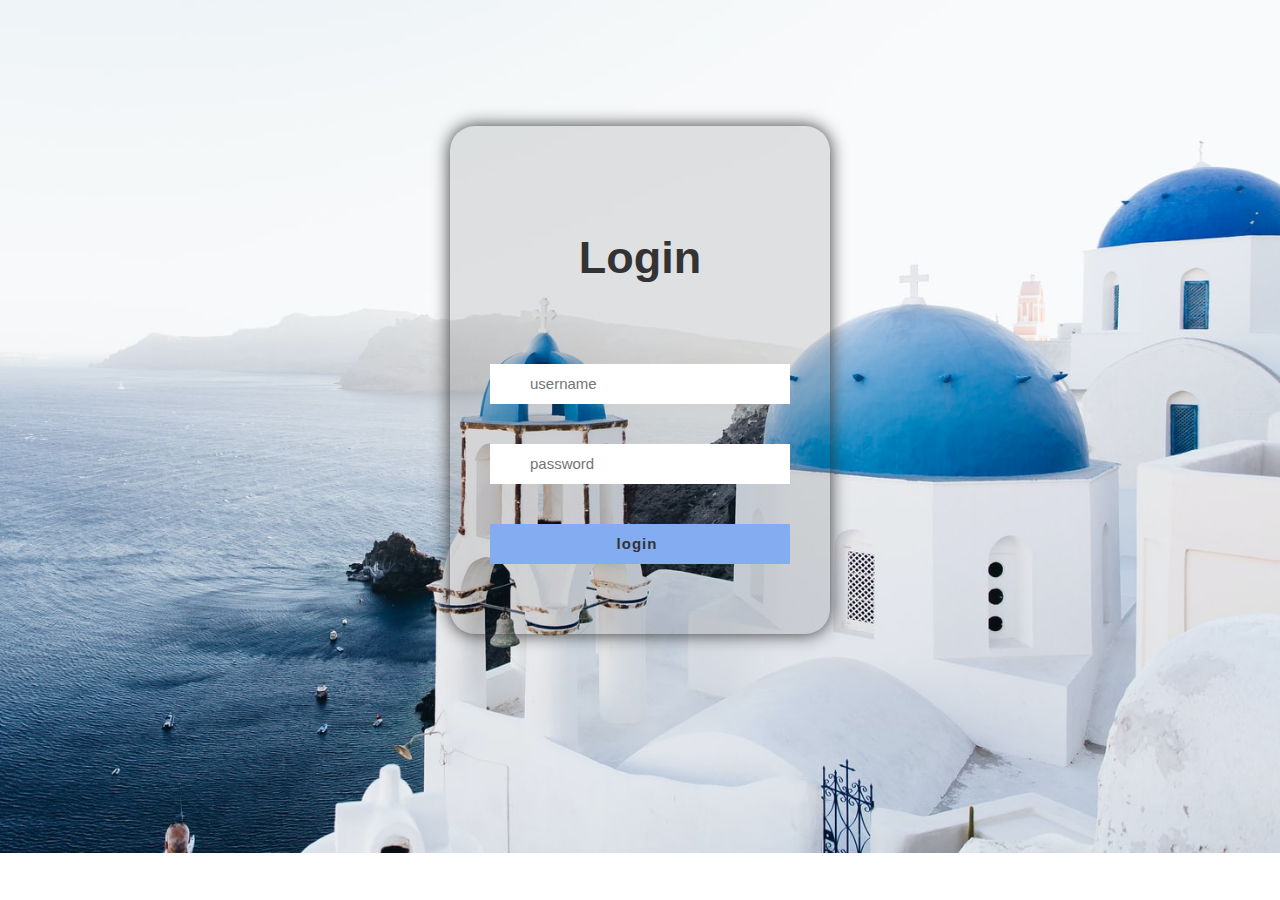
<file: index.html>
<!DOCTYPE html>
<html>
<head>
    <title>Login Page</title>
    <link rel="stylesheet" type="text/css" href="style.css">
</head>
<body>
    <div class="container">
        <div class="header">
            <h1>Login</h1>
        </div>
        <div class="main">
            <form class="login_form" action="home.html" method="post" name="form" onsubmit="return checkform()">
                <span>
                    <i class="fa fa-user"></i>
                    <input type="text" placeholder="username" name="" id="username">
                </span><br>
                <span>
                    <i class="fa fa-lock"></i>
                    <input type="password" placeholder="password" name="" id="password">
                </span><br>
                <button type="submit">login</button>
            </form>
        </div>
    </div>

    <script>
        function checkform(){

            var username = document.getElementById("username").value;
            var password = document.getElementById("password").value;

            if(username == "" || password == ""){
                alert("Username dan Password Harus Diisi");
                return false;
            }
            if(password.length<8){
                alert("Password minimal terdiri dari 8 karakter");
                return false;
            }else{
                return true;
            }
            if(password.length > 8) location.replace('home.html'); 

        }
    </script>

</body>
</html>
</file>
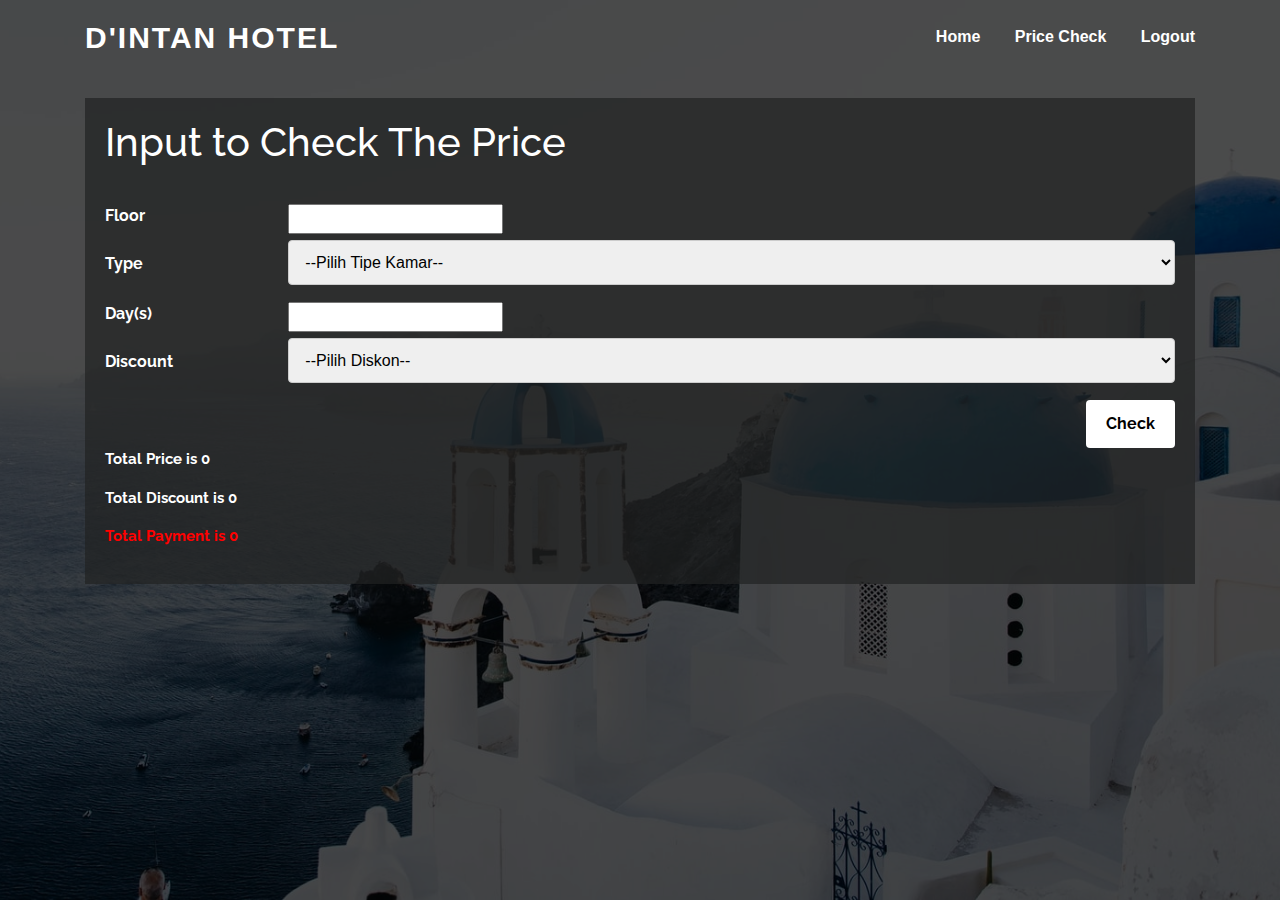
<file: price.html>
<!DOCTYPE html>
<html>
<head>
    <title>Home Page</title>
    <script src="jquery-3.6.1.js"></script>
    <link rel="stylesheet" type="text/css" href="home.css">
    <link rel="stylesheet" href="https://cdn.jsdelivr.net/npm/bootstrap@4.6.1/dist/css/bootstrap.min.css">
</head>
<body>
<header class="header">
    <div class="container">
        <div class="row justify-content-between align-items-center">
            <div class="hotel">
                <a href="home.html">d'Intan Hotel</a>
            </div>
            <nav class="nav">
                <ul>
                    <li><a href="home.html">Home</a></li>
                    <li><a href="price.html">Price Check</a></li>
                    <li><a href="index.html">Logout</a></li>
                </ul>
            </nav>
        </div>
        <br>
    <div class="contain">
        <h1>Input to Check The Price</h1>
        <br>
        <div class="row">
            <div class="col-2">Floor</div>
            <div class="col-10"><input name="floor"></div>          
        </div>
        <div class="row">
            <div class="col-2">
                <label for="">Type</label>
            </div>
            <div class="col-10">
                <select name="tipe">
                    <option value="">--Pilih Tipe Kamar--</option>
                    <option value="5000">Standar</option>
                    <option value="6000">Superior</option>
                    <option value="7000">Deluxe</option>
                </select>
            </div>
        </div>
        <div class="row">
            <div class="col-2">Day(s)</div>
            <div class="col-10"><input name="day"></div>           
        </div>
        <div class="row">
            <div class="col-2">
                <label for="">Discount</label>
            </div>
            <div class="col-10">
                <select name="diskon">
                    <option value="">--Pilih Diskon--</option>
                    <option value="none">None</option>
                    <option value="member">Member</option>
                    <option value="bday">Birthday Promo</option>                    
                </select>
            </div>
        </div>
        <div class="row">
            <div class="col-2"></div>
            <div class="col-10">
                <button id="hitung">Check</button>
            </div>           
        </div>
        <div class="row">
            <div class="col-12">
                <p id="tprice">Total Price is 0</p>
                <p id="tdiskon">Total Discount is 0</p>
                <p id="tpay" style="color: red;">Total Payment is 0</p>
            </div>            
        </div>
    </div>
    </div>
        
</header>
<section class="home-section">
</section>

<script>
    $(document).ready(function(){
        $("#hitung").click(function(){
            var fl = $("input[name='floor']").val();
            var tp = $("select[name='tipe']").val();
            var dy = $("input[name='day']").val();
            var dc = $("select[name='diskon']").val();
            var tambahan = 0;
            var hsewa = 0;
            var diskon = 0;

            if(fl>5){ tambahan = 1000; }

            hsewa = (tp * dy) + tambahan;

            if (dc=="member") { 
                diskon = (10/100)*hsewa;
            } else if (dc=="bday") {
                diskon = 500;
            }
            
            var tot = hsewa - diskon;

            $("#tprice").html("Total Price is "+hsewa);
            $("#tdiskon").html("Total Discount is "+diskon);
            $("#tpay").html("Total Payment is "+tot);
        });
    });
</script>
</body>
</html>
</file>
<file: style.css>
body{
    font-family: sans-serif;
    background-image: url(santorini.jpg);
    background-repeat: no-repeat;
    overflow: hidden;
    background-size: cover;
}
.container{
    width: 380px;
    margin: 10% auto;
    border-radius: 25px;
    background-color: rgba(0, 0, 0, 0.1);
    box-shadow: 0 0 17px #333;
}

.header{
    text-align: center;
    padding-top: 75px;
}

.header h1{
    color: #333;
    font-size: 45px;
    margin-bottom: 80px;
}

.main{
    text-align: center;
}

.main input,button{
    width: 300px;
    height: 40px;
    border: none;
    outline: none;
    padding-left: 40px;
    box-sizing: border-box;
    font-size: 15px;
    color: #333;
    margin-bottom: 40px;
}

.main button{
    padding-left: 0;
    background-color: #83acf1;
    letter-spacing: 1px;
    font-weight: bold;
    margin-bottom: 70px;
}

.main button:hover{
    box-shadow: 2px 2px 5px #555;
    background-color: #7799d4;
}

.main span{
    position: relative;
}

.main input:hover{
    box-shadow: 2px 2px 5px #555;
    background-color: #ddd;
}

.main i{
    position: absolute;
    left: 15px;
    color: #333;
    font-size: 16px;
    top: 2px;
}
</file>
<file: home.css>
@import url('https://fonts.googleapis.com/css2?family=Raleway:wght@400;500;600;700;800;900&display=swap');

body{
    margin: 0;
    line-height: 1.5;
}

body,
input,
textarea,
button{
    font-family: 'Raleway', sans-serif;
    font-weight: 400;
}

*{
    box-sizing: border-box;
    margin: 0;
}

.container{
    max-width: 1170px;
    margin: auto;
}

.header{
    position: absolute;
    left: 0;
    top: 0;
    width: 100%;
    z-index: 99;
}

.header .hotel{
    padding: 0 15px;
}

.header .hotel a{
    text-decoration: none;
    font-size: 30px;
    color: #ffffff;
    text-transform: uppercase;
    font-weight: 900;
    letter-spacing: 2px;
}

.header .nav{
    padding: 0 15px;
}

.header .nav ul{
    list-style: none;
    margin: 0;
    padding: 0;
}

.header .nav ul li{
    display: inline-block;
    margin-left: 30px;
}

.header .nav ul li a{
    text-decoration: none;
    font-size: 16px;
    font-weight: 600;
    color: #ffffff;
    padding: 25px 0;
    display: block;
    transition: all 0.5s ease;
}

.header .nav ul li a:hover{
    color: #FF9800;
}

.row{
    display: flex;
    flex-wrap: wrap;
}

.align-items-center{
    align-items: center;
}

.justify-content-between{
    justify-content: space-between;
}

.home-section{
    min-height: 100vh;
    background-image: url('santorini.jpg');
    background-size: cover;
    background-position: center;
    position: relative;
    z-index: 1;
}

.home-section::before{
    content: '';
    position: absolute;
    box-sizing: border-box;
    left: 0;
    top: 0;
    right: 0;
    bottom: 0;
    background-color: #000000;
    opacity: 0.7;
    z-index: -1;
}

.home-section .row{
    min-height: 100vh;
}

.home-section .home-content{
    /*background-color: red;*/
    flex: 0 0 100%;
    max-width: 100%;
    text-align: left;
}

h1{
    font-size: 30px;
    margin: 0;
    color: #ffffff;
    font-family: 'Raleway', sans-serif;
}

p{
    font-size: 15px;
    margin: 0;
    color: #ffffff;
    font-family: 'Raleway', sans-serif;
}

footer{
    font-family: 'Raleway', sans-serif;
    background-color: grey;
    color: white;
}

.slider .slick-slide {
    border: solid 1px #000;
}

.slider .slick-slide img {
    width: 100%;
    height: 400px;
}

.slick-prev, .slick-next {
    width: 50px;
    height: 50px;
    z-index: 1;
}

.slick-prev {
    left: 5px;
}
.slick-next {
    right: 5px;
}

.slick-dots {
    bottom: 15px;
}

.slick-dots li button:before {
    font-size: 12px;
    color: #fff;
    text-shadow: 0 0 10px rgba(0,0,0,0.5);
    opacity: 1;
}
.slick-dots li.slick-active button:before {
    color: #dedede;
}

.slider:not(:hover) .slick-arrow,
.slider:not(:hover) .slick-dots {
    opacity: 0;
}

.slick-arrow,
.slick-dots {
    transition: opacity 0.5s ease-out;
}

#hitung{
        background-color: #ffffff;
        color: black;
        font-family:'Raleway', sans-serif;
        font-weight: bold;
        padding: 12px 20px;
        border: none;
        border-radius: 4px;
        cursor: pointer;
        float: right;
}

.col-2{
    color: white;
    font-family:'Raleway', sans-serif;
    font-weight: bold;
}

input[type=text], select, textarea {
    width: 100%;
    padding: 12px;
    border: 1px solid #ccc;
    border-radius: 4px;
    resize: vertical;
}

label {
    padding: 12px 12px 12px 0;
    display: inline-block;
}

.col-2 {
    float: left;
    width: 25%;
    margin-top: 6px;
}

.col-10 {
    float: left;
    width: 75%;
    margin-top: 6px;
}

.col-12{
    color: white;
    font-family:'Raleway', sans-serif;
    font-weight: bold;
}

.contain{
    background-color: rgba(33, 34, 34, 0.7);
    padding: 20px;
}
</file>
